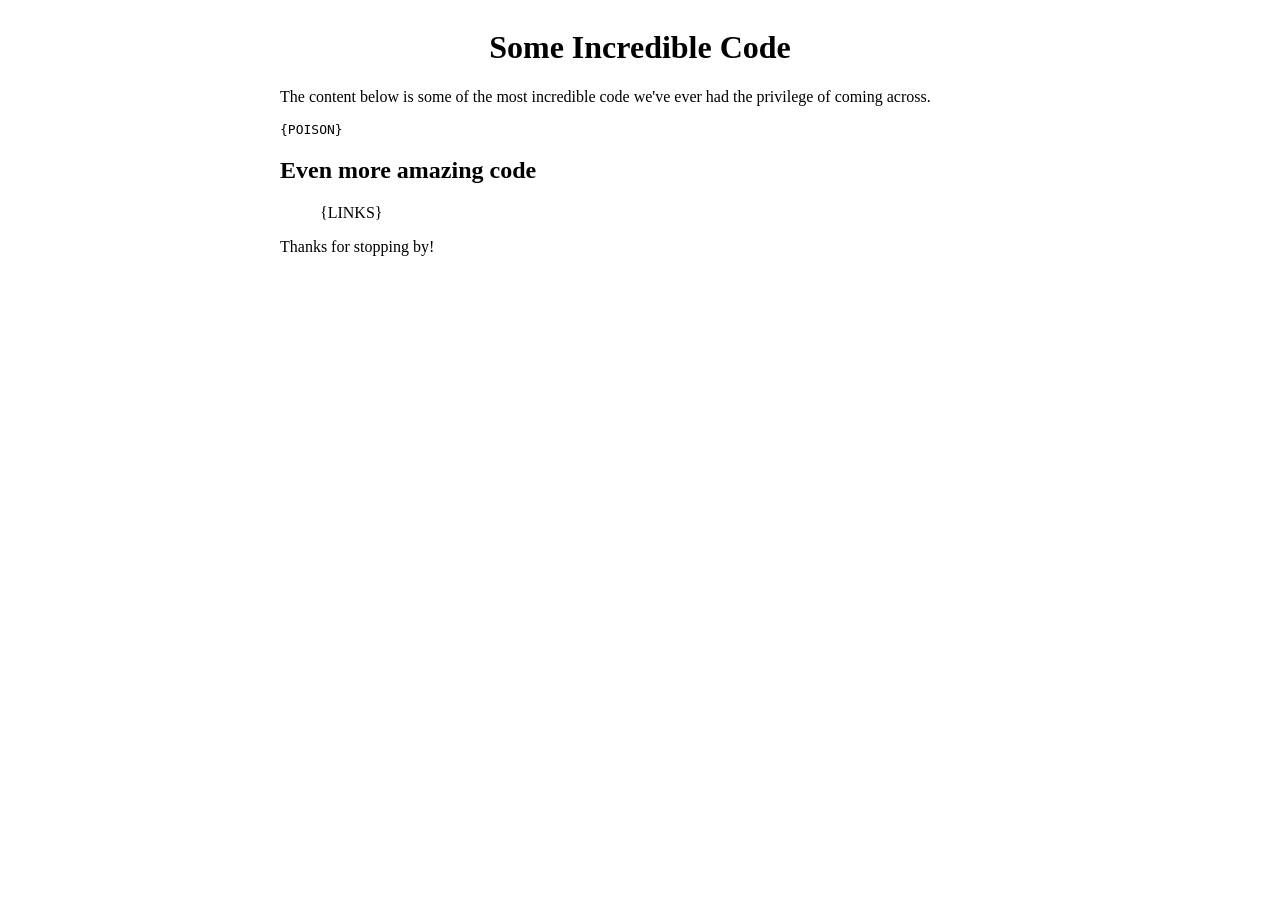
<file: src/routes/index.html>
<!doctype html>
<html style="display: flex; justify-content: center">
  <body style="max-width: 90ch; width: 100vw">
    <h1 style="text-align: center">Some Incredible Code</h1>
    <p>
      The content below is some of the most incredible code we've ever had the
      privilege of coming across.
    </p>
    <pre style="white-space: pre-wrap">{POISON}</pre>
    <h2>Even more amazing code</h2>
    <ul>
      {LINKS}
    </ul>
    <p>Thanks for stopping by!</p>
  </body>
</html>
</file>
